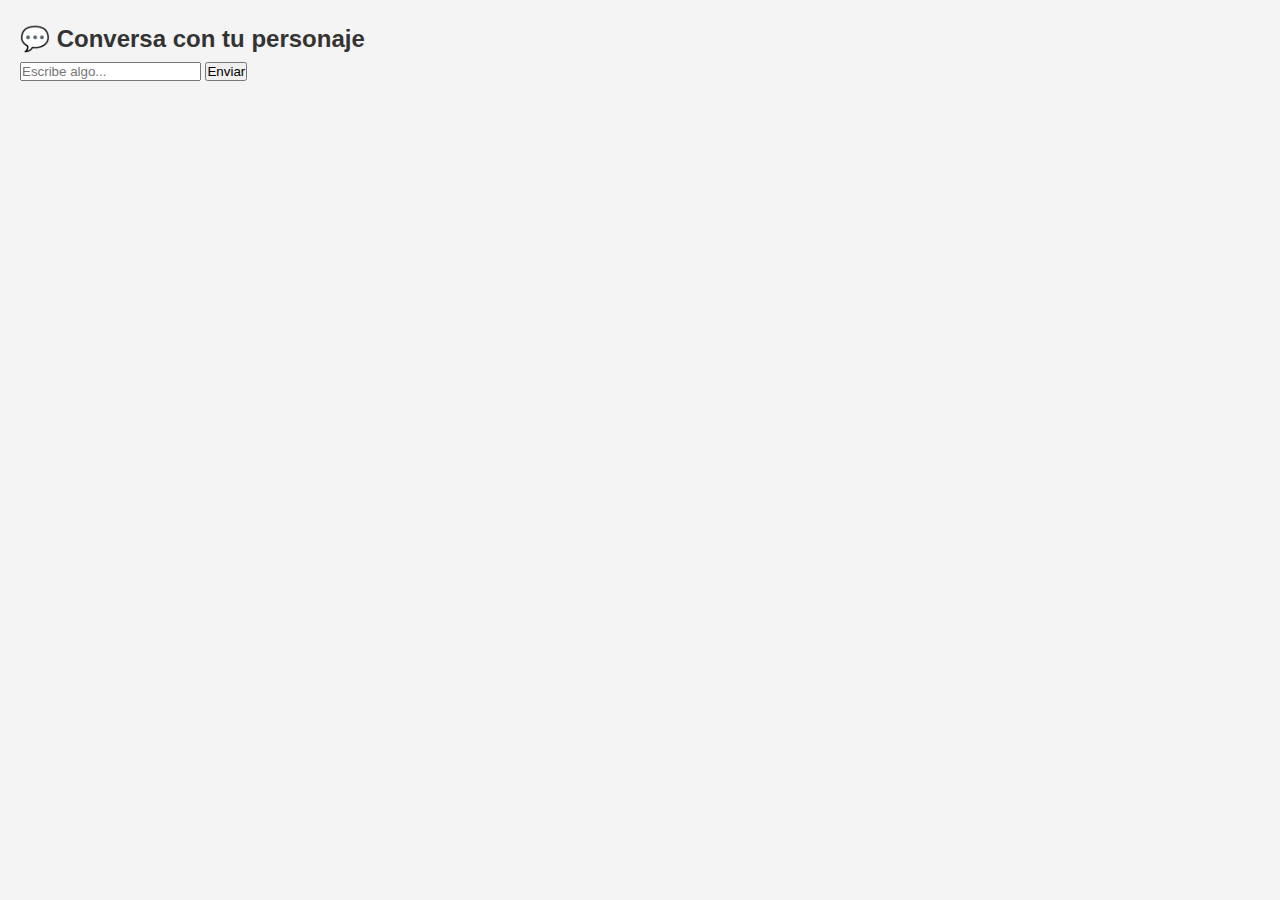
<file: chat.html>
<!DOCTYPE html>
<html lang="es">
<head>
  <meta charset="UTF-8">
  <title>Chat con tu personaje</title>
  <link rel="stylesheet" href="style.css">
</head>
<body>
  <h2>💬 Conversa con tu personaje</h2>
  <div id="chatBox"></div>
  <form id="chatForm">
    <input type="text" id="userInput" placeholder="Escribe algo..." required>
    <button type="submit">Enviar</button>
  </form>
  <script src="script.js"></script>
</body>
</html>
</file>
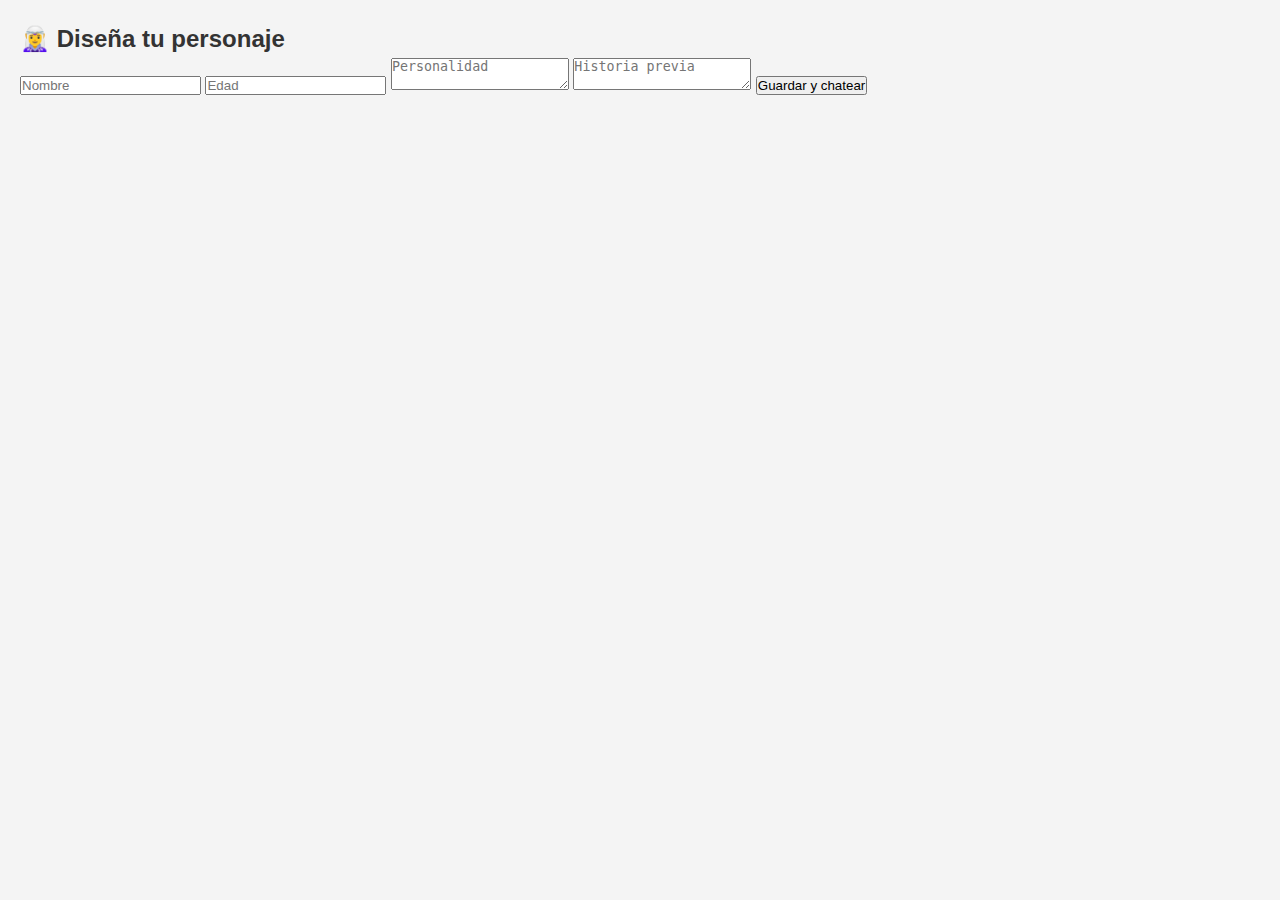
<file: crear.html>
<!DOCTYPE html>
<html lang="es">
<head>
  <meta charset="UTF-8">
  <title>Crear Personaje</title>
  <link rel="stylesheet" href="style.css">
</head>
<body>
  <h2>🧝‍♀️ Diseña tu personaje</h2>
  <form id="personajeForm">
    <input type="text" placeholder="Nombre" name="nombre" required>
    <input type="number" placeholder="Edad" name="edad">
    <textarea placeholder="Personalidad" name="personalidad"></textarea>
    <textarea placeholder="Historia previa" name="historia"></textarea>
    <button type="submit">Guardar y chatear</button>
  </form>
  <script src="script.js"></script>
</body>
</html>
</file>
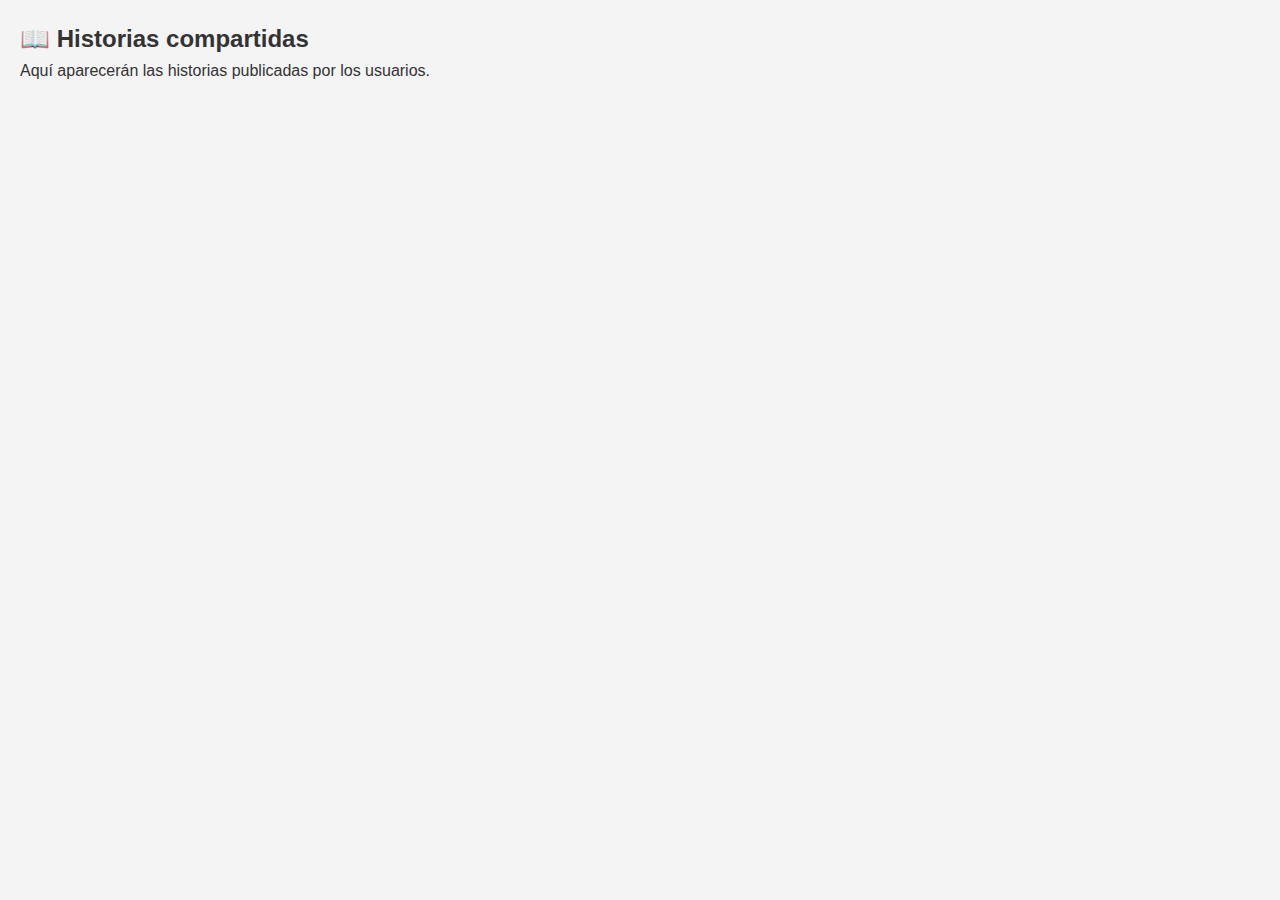
<file: historias.html>
<!DOCTYPE html>
<html lang="es">
<head>
  <meta charset="UTF-8">
  <title>Historias de la comunidad</title>
  <link rel="stylesheet" href="style.css">
</head>
<body>
  <h2>📖 Historias compartidas</h2>
  <div id="galeriaHistorias">
    <p>Aquí aparecerán las historias publicadas por los usuarios.</p>
  </div>
</body>
</html>
</file>
<file: style.css>
/* Reset básico */
* {
  margin: 0;
  padding: 0;
  box-sizing: border-box;
}

/* Fondo general */
body {
  font-family: 'Segoe UI', sans-serif;
  background-color: #f4f4f4;
  color: #333;
  line-height: 1.6;
  padding: 20px;
}

/* Navegación */
nav {
  display: flex;
  gap: 15px;
  margin-bottom: 20px;
}

nav a {
  text-decoration: none;
  color: #0078d4;
  font-weight: bold;
  padding: 8px 12px;
  border-radius: 4px;
  transition: background-color 0.2s ease;
}

nav a:hover {
  background-color: #e0e0e0;
}

/* Contenedor de contenido dinámico */
.content {
  background-color: #fff;
  padding: 20px;
  border-radius: 8px;
  box-shadow: 0 2px 6px rgba(0, 0, 0, 0.1);
  opacity: 1;
  transition: opacity 0.3s ease;
  min-height: 200px;
}

/* Animaciones */
.fade-out {
  opacity: 0;
}

.fade-in {
  opacity: 1;
}

/* Títulos */
.content h1 {
  font-size: 24px;
  margin-bottom: 10px;
}

/* Párrafos */
.content p {
  font-size: 16px;
}
</file>
